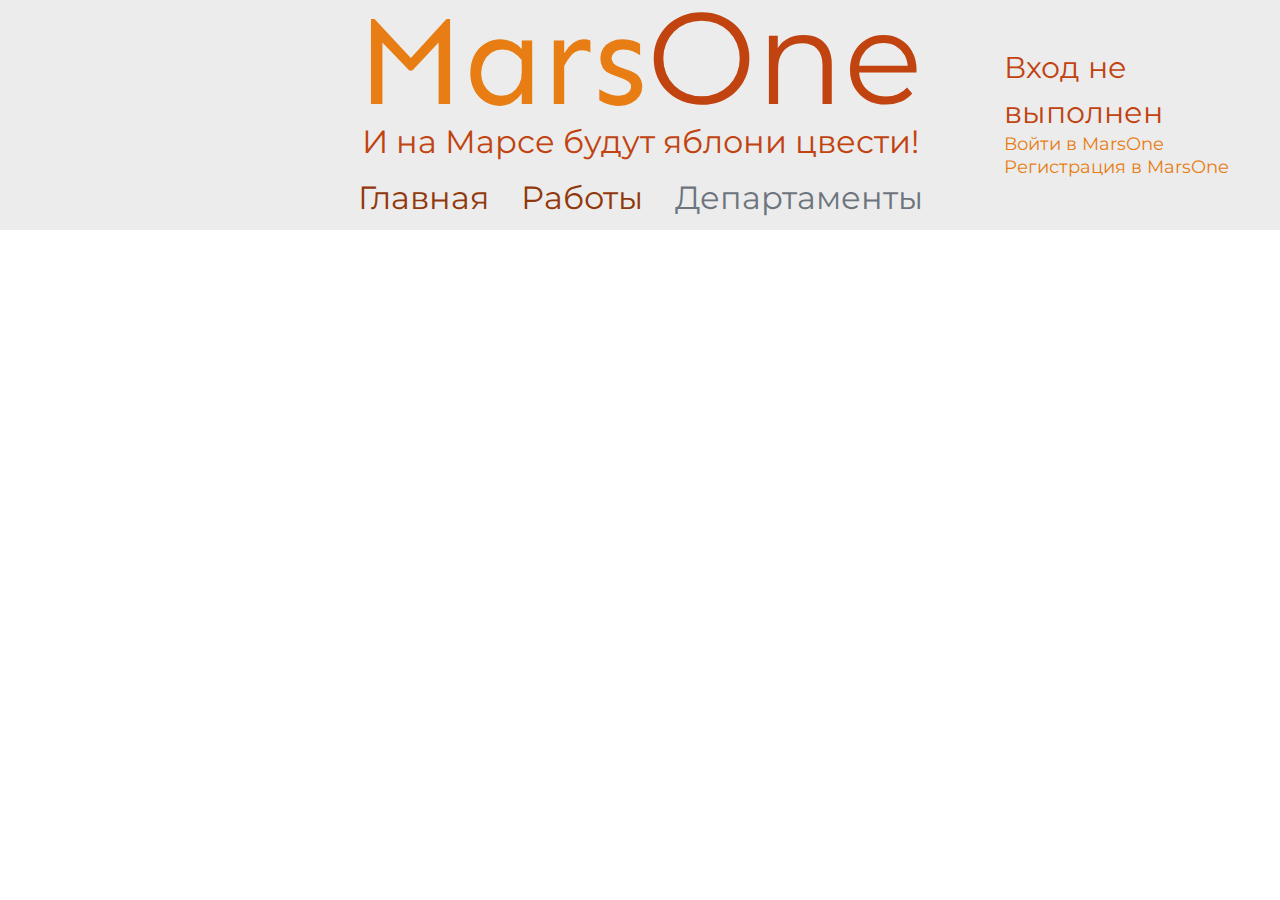
<file: templates/new.html>
<!doctype html>
<html lang="ru">
<head>
	<meta charset="utf-8">
	<meta name="viewport" content="width=device-width, initial-scale=1, shrink-to-fit=no">
	<link rel="stylesheet" href="../static/css/main.css">
	<link rel="stylesheet"
	href="https://stackpath.bootstrapcdn.com/bootstrap/4.4.1/css/bootstrap.min.css"
	integrity="sha384-Vkoo8x4CGsO3+Hhxv8T/Q5PaXtkKtu6ug5TOeNV6gBiFeWPGFN9MuhOf23Q9Ifjh"
	crossorigin="anonymous">
	<link href="https://fonts.googleapis.com/css?family=Montserrat:300,400|Sen:700&display=swap&subset=cyrillic" rel="stylesheet">
	<title>Документ без названия</title>
</head>

<body>
	<header>
		<div class="user-info position-absolute">
<!--
			<p class="name">Илья Самойлов</p>
			<p class="pos">Колонист</p>
			<p><a href="#" class="logout">Выйти из MarsOne</a></p>
-->
			<p class="no-login">Вход не выполнен</p>
			<p class="login"><a href="#" class="login">Войти в MarsOne</a></p>
			<p class="register"><a href="#" class="register">Регистрация в MarsOne</a></p>
		</div>
	  <div class="logo">
			<span class="mars logo-line">Mars</span><span class="one logo-line">One</span>
		</div>
		<div class="quote">
			<span class="quote-line">И на Марсе будут яблони цвести!</span>
		</div>
		<ul class="nav justify-content-center">
		  <li class="nav-item">
			<a class="nav-link" href="#">Главная</a>
		  </li>
		  <li class="nav-item">
			<a class="nav-link" href="#">Работы</a>
		  </li>
		  <li class="nav-item">
			<a class="nav-link disabled" href="#">Департаменты</a>
		  </li>
		</ul>
	</header>
</body>
</html>
</file>
<file: static/css/main.css>
header{
	background-color: #ececec;
}

.logo{
	text-align: center;
	margin-top: -40px;
}

.logo-line{
	font-size: 130px;
}

.mars{
	font-family: 'Sen', sans-serif;
	color: #e77d13;
}

.one{
	font-family: 'Montserrat', sans-serif;
	color: #c14310;
}

.quote{
	text-align: center;
	margin-top: -40px;
}

.quote-line{
	font-family: 'Montserrat', sans-serif;
	color: #c14310;
	font-size: 32px;
}

.nav{
	margin: 0;
	padding: 0;
}

.nav-item{
	font-family: 'Montserrat', sans-serif;
	font-size: 32px;
}

.nav-link{
	color: #91380a;
}

.nav-link:hover{
	color: #e77d13;
}

.user-info{
	right: 2%;
	top: 5%;
	font-family: 'Montserrat', sans-serif;
    max-width: 250px;
}

.name, .no-login{
	font-size: 30px;
	font-weight: 400;
	color: #c14310;
}

.pos{
	font-size: 25px;
	margin-top: -25px;
	color: #c14310;
}

.logout{
	font-size: 20px;
	margin-top: -10px;
	color: #e77d13;
}

.logout:hover{
	color: #91380a;
}

.login, .register{
	margin-top: -20px;
	color: #e77d13;
	font-size: 18px;
}

.login:hover, .register:hover{
    color: #91380a;
}

main{
	margin-top: 30px
}
</file>
